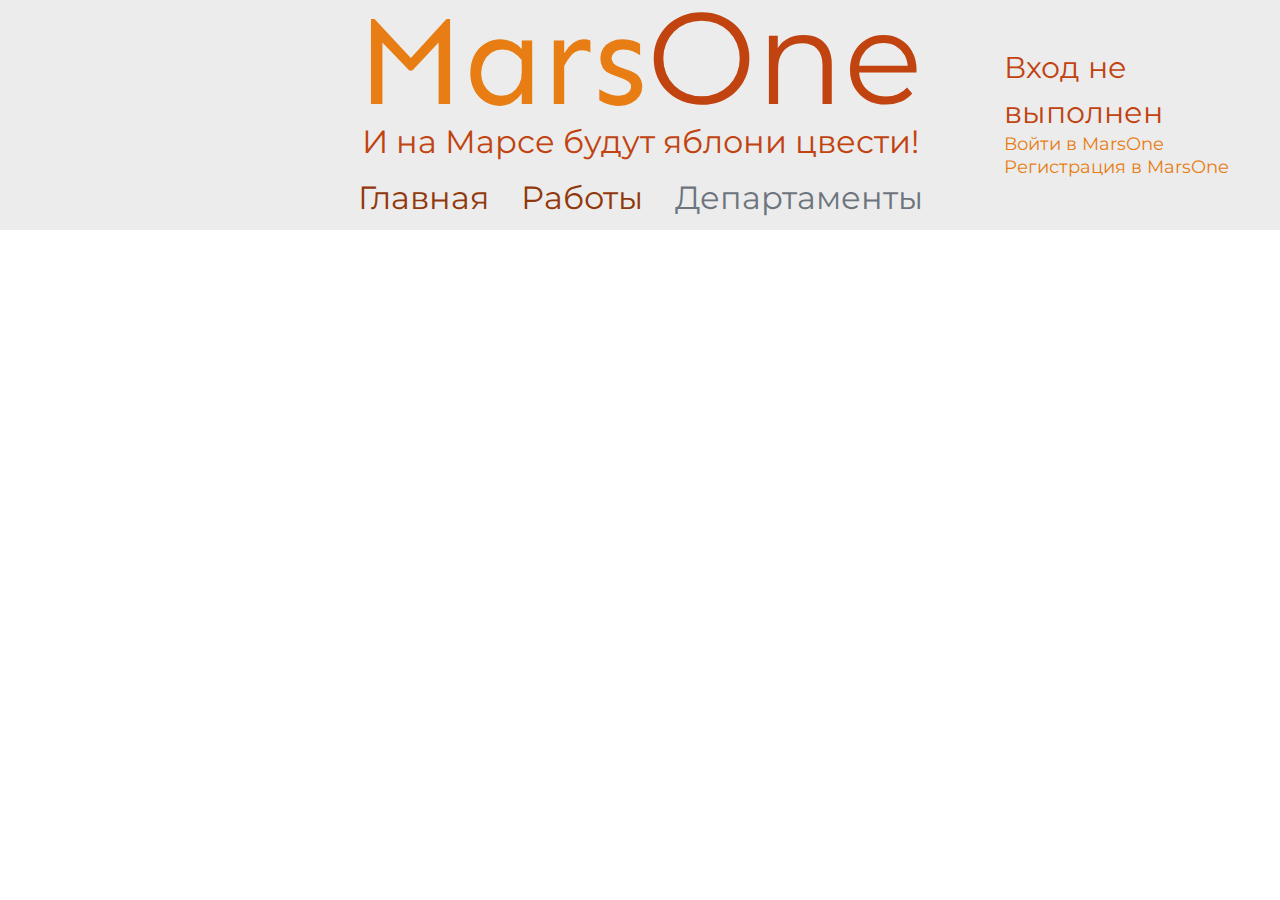
<file: templates/new.html>
<!doctype html>
<html lang="ru">
<head>
	<meta charset="utf-8">
	<meta name="viewport" content="width=device-width, initial-scale=1, shrink-to-fit=no">
	<link rel="stylesheet" href="../static/css/main.css">
	<link rel="stylesheet"
	href="https://stackpath.bootstrapcdn.com/bootstrap/4.4.1/css/bootstrap.min.css"
	integrity="sha384-Vkoo8x4CGsO3+Hhxv8T/Q5PaXtkKtu6ug5TOeNV6gBiFeWPGFN9MuhOf23Q9Ifjh"
	crossorigin="anonymous">
	<link href="https://fonts.googleapis.com/css?family=Montserrat:300,400|Sen:700&display=swap&subset=cyrillic" rel="stylesheet">
	<title>Документ без названия</title>
</head>

<body>
	<header>
		<div class="user-info position-absolute">
<!--
			<p class="name">Илья Самойлов</p>
			<p class="pos">Колонист</p>
			<p><a href="#" class="logout">Выйти из MarsOne</a></p>
-->
			<p class="no-login">Вход не выполнен</p>
			<p class="login"><a href="#" class="login">Войти в MarsOne</a></p>
			<p class="register"><a href="#" class="register">Регистрация в MarsOne</a></p>
		</div>
	  <div class="logo">
			<span class="mars logo-line">Mars</span><span class="one logo-line">One</span>
		</div>
		<div class="quote">
			<span class="quote-line">И на Марсе будут яблони цвести!</span>
		</div>
		<ul class="nav justify-content-center">
		  <li class="nav-item">
			<a class="nav-link" href="#">Главная</a>
		  </li>
		  <li class="nav-item">
			<a class="nav-link" href="#">Работы</a>
		  </li>
		  <li class="nav-item">
			<a class="nav-link disabled" href="#">Департаменты</a>
		  </li>
		</ul>
	</header>
</body>
</html>
</file>
<file: static/css/main.css>
header{
	background-color: #ececec;
}

.logo{
	text-align: center;
	margin-top: -40px;
}

.logo-line{
	font-size: 130px;
}

.mars{
	font-family: 'Sen', sans-serif;
	color: #e77d13;
}

.one{
	font-family: 'Montserrat', sans-serif;
	color: #c14310;
}

.quote{
	text-align: center;
	margin-top: -40px;
}

.quote-line{
	font-family: 'Montserrat', sans-serif;
	color: #c14310;
	font-size: 32px;
}

.nav{
	margin: 0;
	padding: 0;
}

.nav-item{
	font-family: 'Montserrat', sans-serif;
	font-size: 32px;
}

.nav-link{
	color: #91380a;
}

.nav-link:hover{
	color: #e77d13;
}

.user-info{
	right: 2%;
	top: 5%;
	font-family: 'Montserrat', sans-serif;
    max-width: 250px;
}

.name, .no-login{
	font-size: 30px;
	font-weight: 400;
	color: #c14310;
}

.pos{
	font-size: 25px;
	margin-top: -25px;
	color: #c14310;
}

.logout{
	font-size: 20px;
	margin-top: -10px;
	color: #e77d13;
}

.logout:hover{
	color: #91380a;
}

.login, .register{
	margin-top: -20px;
	color: #e77d13;
	font-size: 18px;
}

.login:hover, .register:hover{
    color: #91380a;
}

main{
	margin-top: 30px
}
</file>
